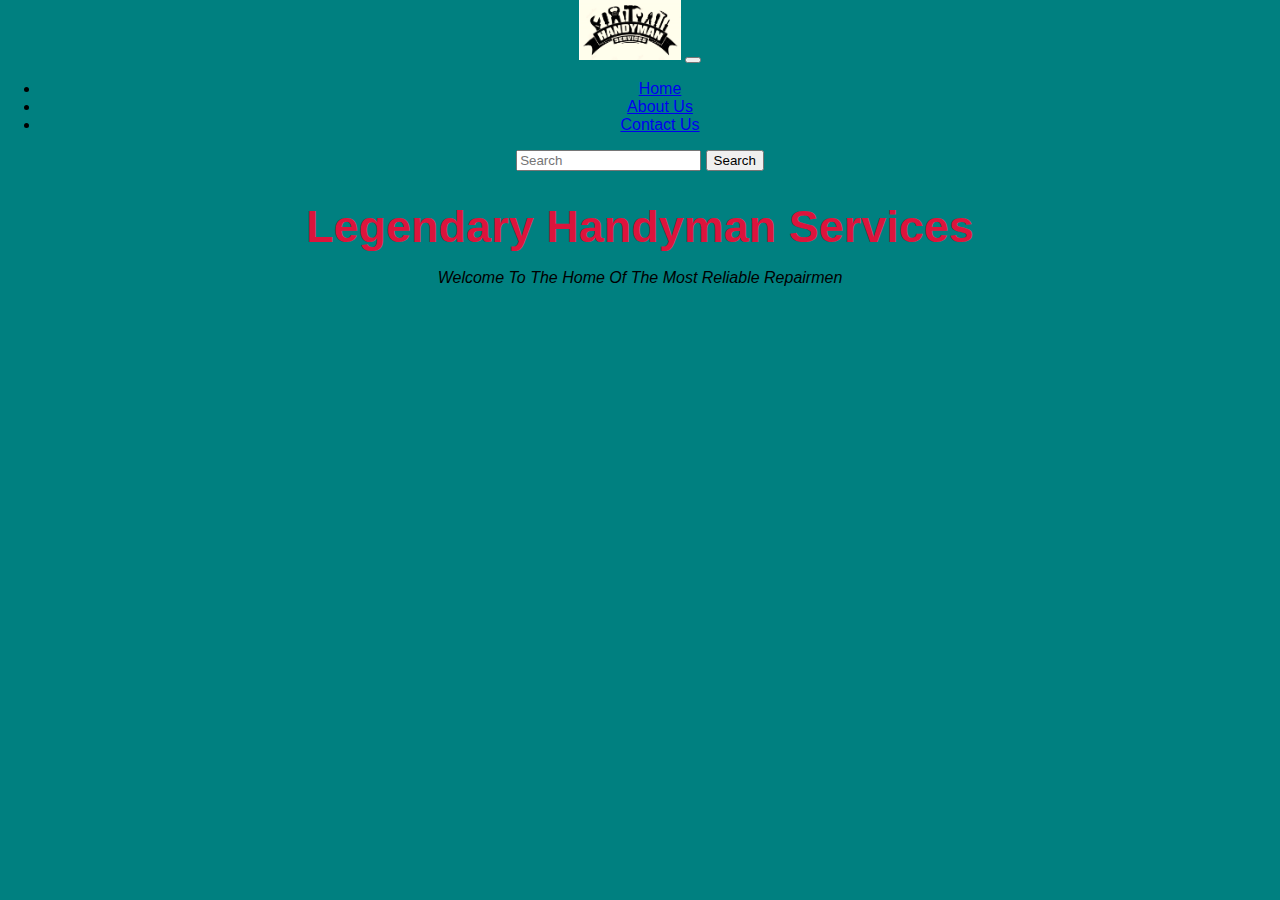
<file: LandingPage.html>
<!DOCTYPE html>
<html lang="en">
  <head>
    <meta charset="UTF-8" />
    <meta http-equiv="X-UA-Compatible" content="IE=edge" />
    <meta name="viewport" content="width=device-width, initial-scale=1.0" />
    <link href="https://cdn.jsdelivr.net/npm/bootstrap@5.0.2/dist/css/bootstrap.min.css" rel="stylesheet" integrity="sha384-EVSTQN3/azprG1Anm3QDgpJLIm9Nao0Yz1ztcQTwFspd3yD65VohhpuuCOmLASjC" crossorigin="anonymous">
    <title>Legendary Handyman Services::Homepage</title>
    <link rel="stylesheet" href="LandingPage_Styles.css" />
</head>
<body>
  <nav class="navbar navbar-expand-lg navbar-light bg-light" id = "header">
    <div class="container-fluid">
      <a class="navbar-brand" href="#"><img src="./Logo.bmp" id="header-img" alt="test"></a>
      <button class="navbar-toggler" type="button" data-bs-toggle="collapse" data-bs-target="#navbarTogglerDemo02" aria-controls="navbarTogglerDemo02" aria-expanded="false" aria-label="Toggle navigation">
        <span class="navbar-toggler-icon"></span>
      </button>
      <div class="collapse navbar-collapse" id="navbarTogglerDemo02">
        <ul class="navbar-nav me-auto mb-2 mb-lg-0">
          <li class="nav-item" id="">
            <a class="nav-link active" aria-current="page"  id="nav-link" href="/Home.html">Home</a>
          </li>
          <li class="nav-item">
            <a class="nav-link" href="#">About Us</a>
          </li>
          <li class="nav-item">
            <a class="nav-link " href="#" tabindex="-1" aria-disabled="true">Contact Us</a>
          </li>
        </ul>
        <form class="d-flex">
          <input class="form-control me-2" type="search" placeholder="Search" aria-label="Search">
          <button class="btn btn-outline-success" type="submit">Search</button>
        </form>
      </div>
    </div>
  </nav><h1 id="title">Legendary Handyman Services</h1>
  <p id="description"><i>Welcome to the home of the most reliable repairmen</i></p>
    <form id="survey-form">
      <div class="form-control">
</file>
<file: LandingPage_Styles.css>
body {
    /* background: #05c46b; */
    background: teal
      no-repeat;
    background-size: cover;
    background-position: center;
    font-family: 'Segoe UI', Tahoma, Geneva, Verdana, sans-serif;
    text-align: center;
    margin: 0;
    text-transform: capitalize;
    outline: none;
  }
  #title {
    margin-bottom: 0;
    color: crimson;
    font-weight: bolder;
    font-size: 45px;
  }
  img{
    height: 60px;
  }
</file>
